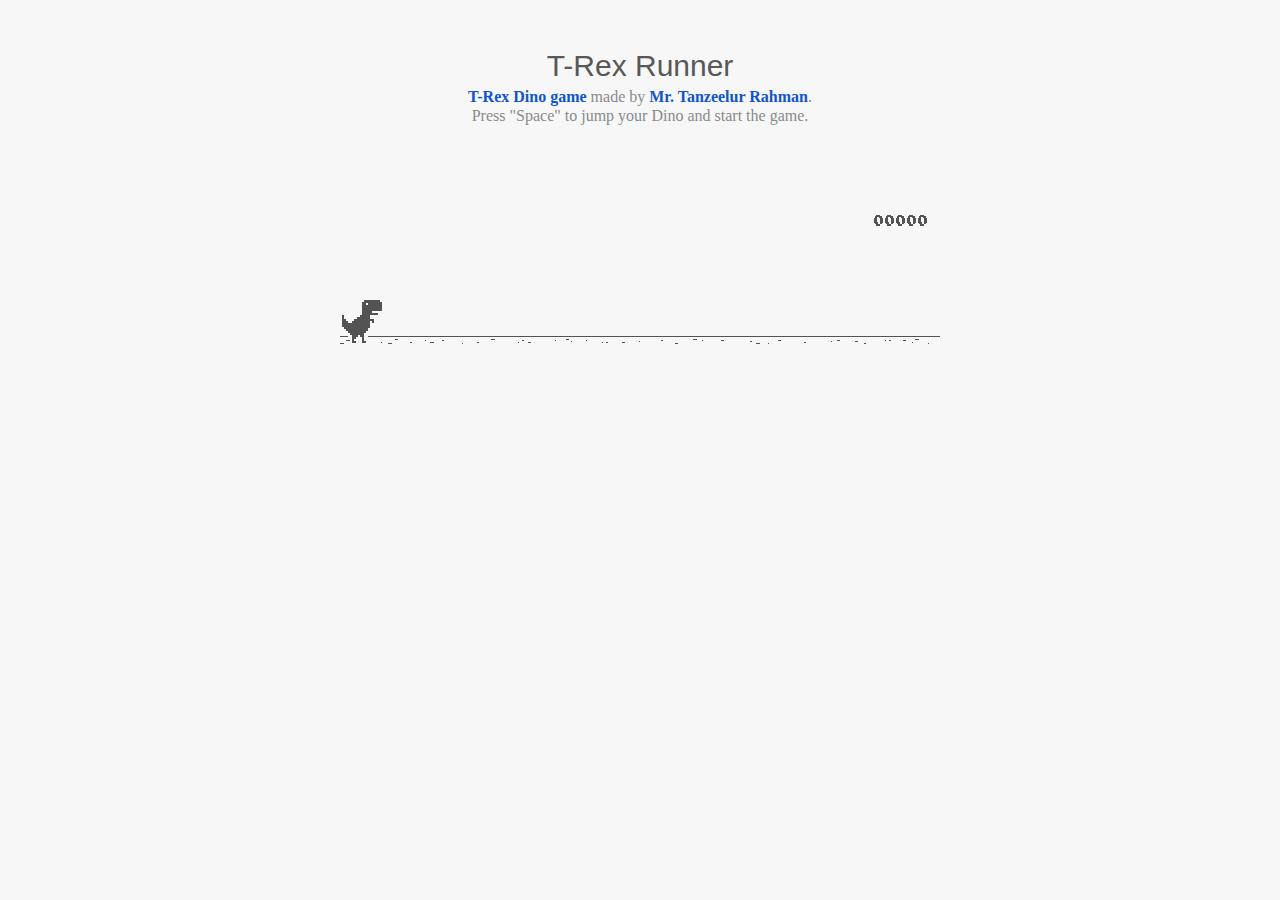
<file: index.html>
<html>

<head>
    <title>T-Rex Game</title>
    <meta name="description" content="Ripped T-Rex/Dino game of Chromium">
    <meta property="og:title" content="Play the hidden T-Rex Dinosaur game of Chromium .">
    <meta property="og:type" content="article">
    <meta property="og:url" content="tanzi.in">
    <meta property="og:image" content="http://img.thecodepost.org/2015/01/trex.png">
    <meta property="og:site_name" content="Triton">
    <meta property="og:description"
        content="Google Chrome has a hidden T-Rex game only for offline mode. But now, you can enjoy it any time and on any device, but you gotta stay online!!!">

    <meta name="twitter:card" content="summary_large_image">
    <meta name="twitter:site" content="@thecodepost">
    <meta name="twitter:creator" content="@thecodepost">
    <meta name="twitter:title" content="Check out the cool hidden game from Google Chrome!">
    <meta name="twitter:description" content="Check out the cool hidden game from Google Chrome!">
    <meta name="twitter:image:src" content="http://img.thecodepost.org/2015/01/trex.png">
    <script src="https://apis.google.com/js/platform.js" async defer></script>

    <!--script type="text/javascript" src="a.js"></script-->
    <script type="text/javascript">
        function hideClass(name) {
            var myClasses = document.querySelectorAll(name),
                i = 0,
                l = myClasses.length;

            for (i; i < l; i++) {
                myClasses[i].style.display = 'none';
            }
        }
        // Copyright (c) 2014 The Chromium Authors. All rights reserved.
        // Use of this source code is governed by a BSD-style license that can be
        // found in the LICENSE file.
        (function () {
            'use strict';
            /**
            * T-Rex runner.
            * @param {string} outerContainerId Outer containing element id.
            * @param {object} opt_config
            * @constructor
            * @export
            */
            function Runner(outerContainerId, opt_config) {
                // Singleton
                if (Runner.instance_) {
                    return Runner.instance_;
                }
                Runner.instance_ = this;
                this.outerContainerEl = document.querySelector(outerContainerId);
                this.containerEl = null;
                this.detailsButton = this.outerContainerEl.querySelector('#details-button');
                this.config = opt_config || Runner.config;
                this.dimensions = Runner.defaultDimensions;
                this.canvas = null;
                this.canvasCtx = null;
                this.tRex = null;
                this.distanceMeter = null;
                this.distanceRan = 0;
                this.highestScore = 0;
                this.time = 0;
                this.runningTime = 0;
                this.msPerFrame = 1000 / FPS;
                this.currentSpeed = this.config.SPEED;
                this.obstacles = [];
                this.started = false;
                this.activated = false;
                this.crashed = false;
                this.paused = false;
                this.resizeTimerId_ = null;
                this.playCount = 0;
                // Sound FX.
                this.audioBuffer = null;
                this.soundFx = {};
                // Global web audio context for playing sounds.
                this.audioContext = null;
                // Images.
                this.images = {};
                this.imagesLoaded = 0;
                this.loadImages();
            }
            window['Runner'] = Runner;
            /**
            * Default game width.
            * @const
            */
            var DEFAULT_WIDTH = 600;
            /**
            * Frames per second.
            * @const
            */
            var FPS = 60;
            /** @const */
            var IS_HIDPI = window.devicePixelRatio > 1;
            /** @const */
            var IS_IOS =
                window.navigator.userAgent.indexOf('UIWebViewForStaticFileContent') > -1;
            /** @const */
            var IS_MOBILE = window.navigator.userAgent.indexOf('Mobi') > -1 || IS_IOS;
            /** @const */
            var IS_TOUCH_ENABLED = 'ontouchstart' in window;
            /**
            * Default game configuration.
            * @enum {number}
            */
            Runner.config = {
                ACCELERATION: 0.001,
                BG_CLOUD_SPEED: 0.2,
                BOTTOM_PAD: 10,
                CLEAR_TIME: 3000,
                CLOUD_FREQUENCY: 0.5,
                GAMEOVER_CLEAR_TIME: 750,
                GAP_COEFFICIENT: 0.6,
                GRAVITY: 0.6,
                INITIAL_JUMP_VELOCITY: 12,
                MAX_CLOUDS: 6,
                MAX_OBSTACLE_LENGTH: 3,
                MAX_SPEED: 12,
                MIN_JUMP_HEIGHT: 35,
                MOBILE_SPEED_COEFFICIENT: 1.2,
                RESOURCE_TEMPLATE_ID: 'audio-resources',
                SPEED: 6,
                SPEED_DROP_COEFFICIENT: 3
            };
            /**
            * Default dimensions.
            * @enum {string}
            */
            Runner.defaultDimensions = {
                WIDTH: DEFAULT_WIDTH,
                HEIGHT: 150
            };
            /**
            * CSS class names.
            * @enum {string}
            */
            Runner.classes = {
                CANVAS: 'runner-canvas',
                CONTAINER: 'runner-container',
                CRASHED: 'crashed',
                ICON: 'icon-offline',
                TOUCH_CONTROLLER: 'controller'
            };
            /**
            * Image source urls.
            * @enum {array.<object>}
            */
            Runner.imageSources = {
                LDPI: [
                    { name: 'CACTUS_LARGE', id: '1x-obstacle-large' },
                    { name: 'CACTUS_SMALL', id: '1x-obstacle-small' },
                    { name: 'CLOUD', id: '1x-cloud' },
                    { name: 'HORIZON', id: '1x-horizon' },
                    { name: 'RESTART', id: '1x-restart' },
                    { name: 'TEXT_SPRITE', id: '1x-text' },
                    { name: 'TREX', id: '1x-trex' }
                ],
                HDPI: [
                    { name: 'CACTUS_LARGE', id: '2x-obstacle-large' },
                    { name: 'CACTUS_SMALL', id: '2x-obstacle-small' },
                    { name: 'CLOUD', id: '2x-cloud' },
                    { name: 'HORIZON', id: '2x-horizon' },
                    { name: 'RESTART', id: '2x-restart' },
                    { name: 'TEXT_SPRITE', id: '2x-text' },
                    { name: 'TREX', id: '2x-trex' }
                ]
            };
            /**
            * Sound FX. Reference to the ID of the audio tag on interstitial page.
            * @enum {string}
            */
            Runner.sounds = {
                BUTTON_PRESS: 'offline-sound-press',
                HIT: 'offline-sound-hit',
                SCORE: 'offline-sound-reached'
            };
            /**
            * Key code mapping.
            * @enum {object}
            */
            Runner.keycodes = {
                JUMP: { '38': 1, '32': 1 }, // Up, spacebar
                DUCK: { '40': 1 }, // Down
                RESTART: { '13': 1 } // Enter
            };
            /**
            * Runner event names.
            * @enum {string}
            */
            Runner.events = {
                ANIM_END: 'webkitAnimationEnd',
                CLICK: 'click',
                KEYDOWN: 'keydown',
                KEYUP: 'keyup',
                MOUSEDOWN: 'mousedown',
                MOUSEUP: 'mouseup',
                RESIZE: 'resize',
                TOUCHEND: 'touchend',
                TOUCHSTART: 'touchstart',
                VISIBILITY: 'visibilitychange',
                BLUR: 'blur',
                FOCUS: 'focus',
                LOAD: 'load'
            };
            Runner.prototype = {
                /**
                * Setting individual settings for debugging.
                * @param {string} setting
                * @param {*} value
                */
                updateConfigSetting: function (setting, value) {
                    if (setting in this.config && value != undefined) {
                        this.config[setting] = value;
                        switch (setting) {
                            case 'GRAVITY':
                            case 'MIN_JUMP_HEIGHT':
                            case 'SPEED_DROP_COEFFICIENT':
                                this.tRex.config[setting] = value;
                                break;
                            case 'INITIAL_JUMP_VELOCITY':
                                this.tRex.setJumpVelocity(value);
                                break;
                            case 'SPEED':
                                this.setSpeed(value);
                                break;
                        }
                    }
                },
                /**
                * Load and cache the image assets from the page.
                */
                loadImages: function () {
                    var imageSources = IS_HIDPI ? Runner.imageSources.HDPI :
                        Runner.imageSources.LDPI;
                    var numImages = imageSources.length;
                    for (var i = numImages - 1; i >= 0; i--) {
                        var imgSource = imageSources[i];
                        this.images[imgSource.name] = document.getElementById(imgSource.id);
                    }
                    this.init();
                },
                /**
                * Load and decode base 64 encoded sounds.
                */
                loadSounds: function () {
                    if (!IS_IOS) {
                        this.audioContext = new AudioContext();
                        var resourceTemplate =
                            document.getElementById(this.config.RESOURCE_TEMPLATE_ID).content;
                        for (var sound in Runner.sounds) {
                            var soundSrc =
                                resourceTemplate.getElementById(Runner.sounds[sound]).src;
                            soundSrc = soundSrc.substr(soundSrc.indexOf(',') + 1);
                            var buffer = decodeBase64ToArrayBuffer(soundSrc);
                            // Async, so no guarantee of order in array.
                            this.audioContext.decodeAudioData(buffer, function (index, audioData) {
                                this.soundFx[index] = audioData;
                            }.bind(this, sound));
                        }
                    }
                },
                /**
                * Sets the game speed. Adjust the speed accordingly if on a smaller screen.
                * @param {number} opt_speed
                */
                setSpeed: function (opt_speed) {
                    var speed = opt_speed || this.currentSpeed;
                    // Reduce the speed on smaller mobile screens.
                    if (this.dimensions.WIDTH < DEFAULT_WIDTH) {
                        var mobileSpeed = speed * this.dimensions.WIDTH / DEFAULT_WIDTH *
                            this.config.MOBILE_SPEED_COEFFICIENT;
                        this.currentSpeed = mobileSpeed > speed ? speed : mobileSpeed;
                    } else if (opt_speed) {
                        this.currentSpeed = opt_speed;
                    }
                },
                /**
                * Game initialiser.
                */
                init: function () {
                    // Hide the static icon.
                    //document.querySelector('.' + Runner.classes.ICON).style.visibility = 'hidden';
                    this.adjustDimensions();
                    this.setSpeed();
                    this.containerEl = document.createElement('div');
                    this.containerEl.className = Runner.classes.CONTAINER;
                    // Player canvas container.
                    this.canvas = createCanvas(this.containerEl, this.dimensions.WIDTH,
                        this.dimensions.HEIGHT, Runner.classes.PLAYER);
                    this.canvasCtx = this.canvas.getContext('2d');
                    this.canvasCtx.fillStyle = '#f7f7f7';
                    this.canvasCtx.fill();
                    Runner.updateCanvasScaling(this.canvas);
                    // Horizon contains clouds, obstacles and the ground.
                    this.horizon = new Horizon(this.canvas, this.images, this.dimensions,
                        this.config.GAP_COEFFICIENT);
                    // Distance meter
                    this.distanceMeter = new DistanceMeter(this.canvas,
                        this.images.TEXT_SPRITE, this.dimensions.WIDTH);
                    // Draw t-rex
                    this.tRex = new Trex(this.canvas, this.images.TREX);
                    this.outerContainerEl.appendChild(this.containerEl);
                    if (IS_MOBILE) {
                        this.createTouchController();
                    }
                    this.startListening();
                    this.update();
                    window.addEventListener(Runner.events.RESIZE,
                        this.debounceResize.bind(this));
                },
                /**
                * Create the touch controller. A div that covers whole screen.
                */
                createTouchController: function () {
                    this.touchController = document.createElement('div');
                    this.touchController.className = Runner.classes.TOUCH_CONTROLLER;
                },
                /**
                * Debounce the resize event.
                */
                debounceResize: function () {
                    if (!this.resizeTimerId_) {
                        this.resizeTimerId_ =
                            setInterval(this.adjustDimensions.bind(this), 250);
                    }
                },
                /**
                * Adjust game space dimensions on resize.
                */
                adjustDimensions: function () {
                    clearInterval(this.resizeTimerId_);
                    this.resizeTimerId_ = null;
                    var boxStyles = window.getComputedStyle(this.outerContainerEl);
                    var padding = Number(boxStyles.paddingLeft.substr(0,
                        boxStyles.paddingLeft.length - 2));
                    this.dimensions.WIDTH = this.outerContainerEl.offsetWidth - padding * 2;
                    // Redraw the elements back onto the canvas.
                    if (this.canvas) {
                        this.canvas.width = this.dimensions.WIDTH;
                        this.canvas.height = this.dimensions.HEIGHT;
                        Runner.updateCanvasScaling(this.canvas);
                        this.distanceMeter.calcXPos(this.dimensions.WIDTH);
                        this.clearCanvas();
                        this.horizon.update(0, 0, true);
                        this.tRex.update(0);
                        // Outer container and distance meter.
                        if (this.activated || this.crashed) {
                            this.containerEl.style.width = this.dimensions.WIDTH + 'px';
                            this.containerEl.style.height = this.dimensions.HEIGHT + 'px';
                            this.distanceMeter.update(0, Math.ceil(this.distanceRan));
                            this.stop();
                        } else {
                            this.tRex.draw(0, 0);
                        }
                        // Game over panel.
                        if (this.crashed && this.gameOverPanel) {
                            this.gameOverPanel.updateDimensions(this.dimensions.WIDTH);
                            this.gameOverPanel.draw();
                        }
                    }
                },
                /**
                * Play the game intro.
                * Canvas container width expands out to the full width.
                */
                playIntro: function () {
                    if (!this.started && !this.crashed) {
                        this.playingIntro = true;
                        this.tRex.playingIntro = true;
                        // CSS animation definition.
                        var keyframes = '@-webkit-keyframes intro { ' +
                            'from { width:' + Trex.config.WIDTH + 'px }' +
                            'to { width: ' + this.dimensions.WIDTH + 'px }' +
                            '}';
                        document.styleSheets[0].insertRule(keyframes, 0);
                        this.containerEl.addEventListener(Runner.events.ANIM_END,
                            this.startGame.bind(this));
                        this.containerEl.style.webkitAnimation = 'intro .4s ease-out 1 both';
                        this.containerEl.style.width = this.dimensions.WIDTH + 'px';
                        if (this.touchController) {
                            this.outerContainerEl.appendChild(this.touchController);
                        }
                        this.activated = true;
                        this.started = true;
                    } else if (this.crashed) {
                        this.restart();
                    }
                },
                /**
                * Update the game status to started.
                */
                startGame: function () {
                    this.runningTime = 0;
                    this.playingIntro = false;
                    this.tRex.playingIntro = false;
                    this.containerEl.style.webkitAnimation = '';
                    this.playCount++;
                    // Handle tabbing off the page. Pause the current game.
                    window.addEventListener(Runner.events.VISIBILITY,
                        this.onVisibilityChange.bind(this));
                    window.addEventListener(Runner.events.BLUR,
                        this.onVisibilityChange.bind(this));
                    window.addEventListener(Runner.events.FOCUS,
                        this.onVisibilityChange.bind(this));
                },
                clearCanvas: function () {
                    this.canvasCtx.clearRect(0, 0, this.dimensions.WIDTH,
                        this.dimensions.HEIGHT);
                },
                /**
                * Update the game frame.
                */
                update: function () {
                    this.drawPending = false;
                    var now = getTimeStamp();
                    var deltaTime = now - (this.time || now);
                    this.time = now;
                    if (this.activated) {
                        this.clearCanvas();
                        if (this.tRex.jumping) {
                            this.tRex.updateJump(deltaTime, this.config);
                        }
                        this.runningTime += deltaTime;
                        var hasObstacles = this.runningTime > this.config.CLEAR_TIME;
                        // First jump triggers the intro.
                        if (this.tRex.jumpCount == 1 && !this.playingIntro) {
                            this.playIntro();
                        }
                        // The horizon doesn't move until the intro is over.
                        if (this.playingIntro) {
                            this.horizon.update(0, this.currentSpeed, hasObstacles);
                        } else {
                            deltaTime = !this.started ? 0 : deltaTime;
                            this.horizon.update(deltaTime, this.currentSpeed, hasObstacles);
                        }
                        // Check for collisions.
                        var collision = hasObstacles &&
                            checkForCollision(this.horizon.obstacles[0], this.tRex);
                        if (!collision) {
                            this.distanceRan += this.currentSpeed * deltaTime / this.msPerFrame;
                            if (this.currentSpeed < this.config.MAX_SPEED) {
                                this.currentSpeed += this.config.ACCELERATION;
                            }
                        } else {
                            this.gameOver();
                        }
                        if (this.distanceMeter.getActualDistance(this.distanceRan) >
                            this.distanceMeter.maxScore) {
                            this.distanceRan = 0;
                        }
                        var playAcheivementSound = this.distanceMeter.update(deltaTime,
                            Math.ceil(this.distanceRan));
                        if (playAcheivementSound) {
                            this.playSound(this.soundFx.SCORE);
                        }
                    }
                    if (!this.crashed) {
                        this.tRex.update(deltaTime);
                        this.raq();
                    }
                },
                /**
                * Event handler.
                */
                handleEvent: function (e) {
                    return (function (evtType, events) {
                        switch (evtType) {
                            case events.KEYDOWN:
                            case events.TOUCHSTART:
                            case events.MOUSEDOWN:
                                this.onKeyDown(e);
                                break;
                            case events.KEYUP:
                            case events.TOUCHEND:
                            case events.MOUSEUP:
                                this.onKeyUp(e);
                                break;
                        }
                    }.bind(this))(e.type, Runner.events);
                },
                /**
                * Bind relevant key / mouse / touch listeners.
                */
                startListening: function () {
                    // Keys.
                    document.addEventListener(Runner.events.KEYDOWN, this);
                    document.addEventListener(Runner.events.KEYUP, this);
                    if (IS_MOBILE) {
                        // Mobile only touch devices.
                        this.touchController.addEventListener(Runner.events.TOUCHSTART, this);
                        this.touchController.addEventListener(Runner.events.TOUCHEND, this);
                        this.containerEl.addEventListener(Runner.events.TOUCHSTART, this);
                    } else {
                        // Mouse.
                        document.addEventListener(Runner.events.MOUSEDOWN, this);
                        document.addEventListener(Runner.events.MOUSEUP, this);
                    }
                },
                /**
                * Remove all listeners.
                */
                stopListening: function () {
                    document.removeEventListener(Runner.events.KEYDOWN, this);
                    document.removeEventListener(Runner.events.KEYUP, this);
                    if (IS_MOBILE) {
                        this.touchController.removeEventListener(Runner.events.TOUCHSTART, this);
                        this.touchController.removeEventListener(Runner.events.TOUCHEND, this);
                        this.containerEl.removeEventListener(Runner.events.TOUCHSTART, this);
                    } else {
                        document.removeEventListener(Runner.events.MOUSEDOWN, this);
                        document.removeEventListener(Runner.events.MOUSEUP, this);
                    }
                },
                /**
                * Process keydown.
                * @param {Event} e
                */
                onKeyDown: function (e) {
                    if (e.target != this.detailsButton) {
                        if (!this.crashed && (Runner.keycodes.JUMP[String(e.keyCode)] ||
                            e.type == Runner.events.TOUCHSTART)) {
                            if (!this.activated) {
                                this.loadSounds();
                                this.activated = true;
                            }
                            if (!this.tRex.jumping) {
                                this.playSound(this.soundFx.BUTTON_PRESS);
                                this.tRex.startJump();
                            }
                        }
                        if (this.crashed && e.type == Runner.events.TOUCHSTART &&
                            e.currentTarget == this.containerEl) {
                            this.restart();
                        }
                    }
                    // Speed drop, activated only when jump key is not pressed.
                    if (Runner.keycodes.DUCK[e.keyCode] && this.tRex.jumping) {
                        e.preventDefault();
                        this.tRex.setSpeedDrop();
                    }
                },
                /**
                * Process key up.
                * @param {Event} e
                */
                onKeyUp: function (e) {
                    var keyCode = String(e.keyCode);
                    var isjumpKey = Runner.keycodes.JUMP[keyCode] ||
                        e.type == Runner.events.TOUCHEND ||
                        e.type == Runner.events.MOUSEDOWN;
                    if (this.isRunning() && isjumpKey) {
                        this.tRex.endJump();
                    } else if (Runner.keycodes.DUCK[keyCode]) {
                        this.tRex.speedDrop = false;
                    } else if (this.crashed) {
                        // Check that enough time has elapsed before allowing jump key to restart.
                        var deltaTime = getTimeStamp() - this.time;
                        if (Runner.keycodes.RESTART[keyCode] ||
                            (e.type == Runner.events.MOUSEUP && e.target == this.canvas) ||
                            (deltaTime >= this.config.GAMEOVER_CLEAR_TIME &&
                                Runner.keycodes.JUMP[keyCode])) {
                            this.restart();
                        }
                    } else if (this.paused && isjumpKey) {
                        this.play();
                    }
                },
                /**
                * RequestAnimationFrame wrapper.
                */
                raq: function () {
                    if (!this.drawPending) {
                        this.drawPending = true;
                        this.raqId = requestAnimationFrame(this.update.bind(this));
                    }
                },
                /**
                * Whether the game is running.
                * @return {boolean}
                */
                isRunning: function () {
                    return !!this.raqId;
                },
                /**
                * Game over state.
                */
                gameOver: function () {
                    this.playSound(this.soundFx.HIT);
                    vibrate(200);
                    this.stop();
                    this.crashed = true;
                    this.distanceMeter.acheivement = false;
                    this.tRex.update(100, Trex.status.CRASHED);
                    // Game over panel.
                    if (!this.gameOverPanel) {
                        this.gameOverPanel = new GameOverPanel(this.canvas,
                            this.images.TEXT_SPRITE, this.images.RESTART,
                            this.dimensions);
                    } else {
                        this.gameOverPanel.draw();
                    }
                    // Update the high score.
                    if (this.distanceRan > this.highestScore) {
                        this.highestScore = Math.ceil(this.distanceRan);
                        this.distanceMeter.setHighScore(this.highestScore);
                    }
                    // Reset the time clock.
                    this.time = getTimeStamp();
                },
                stop: function () {
                    this.activated = false;
                    this.paused = true;
                    cancelAnimationFrame(this.raqId);
                    this.raqId = 0;
                },
                play: function () {
                    if (!this.crashed) {
                        this.activated = true;
                        this.paused = false;
                        this.tRex.update(0, Trex.status.RUNNING);
                        this.time = getTimeStamp();
                        this.update();
                    }
                },
                restart: function () {
                    if (!this.raqId) {
                        this.playCount++;
                        this.runningTime = 0;
                        this.activated = true;
                        this.crashed = false;
                        this.distanceRan = 0;
                        this.setSpeed(this.config.SPEED);
                        this.time = getTimeStamp();
                        this.containerEl.classList.remove(Runner.classes.CRASHED);
                        this.clearCanvas();
                        this.distanceMeter.reset(this.highestScore);
                        this.horizon.reset();
                        this.tRex.reset();
                        this.playSound(this.soundFx.BUTTON_PRESS);
                        this.update();
                    }
                },
                /**
                * Pause the game if the tab is not in focus.
                */
                onVisibilityChange: function (e) {
                    if (document.hidden || document.webkitHidden || e.type == 'blur') {
                        this.stop();
                    } else {
                        this.play();
                    }
                },
                /**
                * Play a sound.
                * @param {SoundBuffer} soundBuffer
                */
                playSound: function (soundBuffer) {
                    if (soundBuffer) {
                        var sourceNode = this.audioContext.createBufferSource();
                        sourceNode.buffer = soundBuffer;
                        sourceNode.connect(this.audioContext.destination);
                        sourceNode.start(0);
                    }
                }
            };
            /**
            * Updates the canvas size taking into
            * account the backing store pixel ratio and
            * the device pixel ratio.
            *
            * See article by Paul Lewis:
            * https://www.html5rocks.com/en/tutorials/canvas/hidpi/
            *
            * @param {HTMLCanvasElement} canvas
            * @param {number} opt_width
            * @param {number} opt_height
            * @return {boolean} Whether the canvas was scaled.
            */
            Runner.updateCanvasScaling = function (canvas, opt_width, opt_height) {
                var context = canvas.getContext('2d');
                // Query the various pixel ratios
                var devicePixelRatio = Math.floor(window.devicePixelRatio) || 1;
                var backingStoreRatio = Math.floor(context.webkitBackingStorePixelRatio) || 1;
                var ratio = devicePixelRatio / backingStoreRatio;
                // Upscale the canvas if the two ratios don't match
                if (devicePixelRatio !== backingStoreRatio) {
                    var oldWidth = opt_width || canvas.width;
                    var oldHeight = opt_height || canvas.height;
                    canvas.width = oldWidth * ratio;
                    canvas.height = oldHeight * ratio;
                    canvas.style.width = oldWidth + 'px';
                    canvas.style.height = oldHeight + 'px';
                    // Scale the context to counter the fact that we've manually scaled
                    // our canvas element.
                    context.scale(ratio, ratio);
                    return true;
                }
                return false;
            };
            /**
            * Get random number.
            * @param {number} min
            * @param {number} max
            * @param {number}
            */
            function getRandomNum(min, max) {
                return Math.floor(Math.random() * (max - min + 1)) + min;
            }
            /**
            * Vibrate on mobile devices.
            * @param {number} duration Duration of the vibration in milliseconds.
            */
            function vibrate(duration) {
                if (IS_MOBILE && window.navigator.vibrate) {
                    window.navigator.vibrate(duration);
                }
            }
            /**
            * Create canvas element.
            * @param {HTMLElement} container Element to append canvas to.
            * @param {number} width
            * @param {number} height
            * @param {string} opt_classname
            * @return {HTMLCanvasElement}
            */
            function createCanvas(container, width, height, opt_classname) {
                var canvas = document.createElement('canvas');
                canvas.className = opt_classname ? Runner.classes.CANVAS + ' ' +
                    opt_classname : Runner.classes.CANVAS;
                canvas.width = width;
                canvas.height = height;
                container.appendChild(canvas);
                return canvas;
            }
            /**
            * Decodes the base 64 audio to ArrayBuffer used by Web Audio.
            * @param {string} base64String
            */
            function decodeBase64ToArrayBuffer(base64String) {
                var len = (base64String.length / 4) * 3;
                var str = atob(base64String);
                var arrayBuffer = new ArrayBuffer(len);
                var bytes = new Uint8Array(arrayBuffer);
                for (var i = 0; i < len; i++) {
                    bytes[i] = str.charCodeAt(i);
                }
                return bytes.buffer;
            }
            /**
            * Return the current timestamp.
            * @return {number}
            */
            function getTimeStamp() {
                return IS_IOS ? new Date().getTime() : performance.now();
            }
            //******************************************************************************
            /**
            * Game over panel.
            * @param {!HTMLCanvasElement} canvas
            * @param {!HTMLImage} textSprite
            * @param {!HTMLImage} restartImg
            * @param {!Object} dimensions Canvas dimensions.
            * @constructor
            */
            function GameOverPanel(canvas, textSprite, restartImg, dimensions) {
                this.canvas = canvas;
                this.canvasCtx = canvas.getContext('2d');
                this.canvasDimensions = dimensions;
                this.textSprite = textSprite;
                this.restartImg = restartImg;
                this.draw();
            };
            /**
            * Dimensions used in the panel.
            * @enum {number}
            */
            GameOverPanel.dimensions = {
                TEXT_X: 0,
                TEXT_Y: 13,
                TEXT_WIDTH: 191,
                TEXT_HEIGHT: 11,
                RESTART_WIDTH: 36,
                RESTART_HEIGHT: 32
            };
            GameOverPanel.prototype = {
                /**
                * Update the panel dimensions.
                * @param {number} width New canvas width.
                * @param {number} opt_height Optional new canvas height.
                */
                updateDimensions: function (width, opt_height) {
                    this.canvasDimensions.WIDTH = width;
                    if (opt_height) {
                        this.canvasDimensions.HEIGHT = opt_height;
                    }
                },
                /**
                * Draw the panel.
                */
                draw: function () {
                    var dimensions = GameOverPanel.dimensions;
                    var centerX = this.canvasDimensions.WIDTH / 2;
                    // Game over text.
                    var textSourceX = dimensions.TEXT_X;
                    var textSourceY = dimensions.TEXT_Y;
                    var textSourceWidth = dimensions.TEXT_WIDTH;
                    var textSourceHeight = dimensions.TEXT_HEIGHT;
                    var textTargetX = Math.round(centerX - (dimensions.TEXT_WIDTH / 2));
                    var textTargetY = Math.round((this.canvasDimensions.HEIGHT - 25) / 3);
                    var textTargetWidth = dimensions.TEXT_WIDTH;
                    var textTargetHeight = dimensions.TEXT_HEIGHT;
                    var restartSourceWidth = dimensions.RESTART_WIDTH;
                    var restartSourceHeight = dimensions.RESTART_HEIGHT;
                    var restartTargetX = centerX - (dimensions.RESTART_WIDTH / 2);
                    var restartTargetY = this.canvasDimensions.HEIGHT / 2;
                    if (IS_HIDPI) {
                        textSourceY *= 2;
                        textSourceX *= 2;
                        textSourceWidth *= 2;
                        textSourceHeight *= 2;
                        restartSourceWidth *= 2;
                        restartSourceHeight *= 2;
                    }
                    // Game over text from sprite.
                    this.canvasCtx.drawImage(this.textSprite,
                        textSourceX, textSourceY, textSourceWidth, textSourceHeight,
                        textTargetX, textTargetY, textTargetWidth, textTargetHeight);
                    // Restart button.
                    this.canvasCtx.drawImage(this.restartImg, 0, 0,
                        restartSourceWidth, restartSourceHeight,
                        restartTargetX, restartTargetY, dimensions.RESTART_WIDTH,
                        dimensions.RESTART_HEIGHT);
                }
            };
            //******************************************************************************
            /**
            * Check for a collision.
            * @param {!Obstacle} obstacle
            * @param {!Trex} tRex T-rex object.
            * @param {HTMLCanvasContext} opt_canvasCtx Optional canvas context for drawing
            * collision boxes.
            * @return {Array.<CollisionBox>}
            */
            function checkForCollision(obstacle, tRex, opt_canvasCtx) {
                var obstacleBoxXPos = Runner.defaultDimensions.WIDTH + obstacle.xPos;
                // Adjustments are made to the bounding box as there is a 1 pixel white
                // border around the t-rex and obstacles.
                var tRexBox = new CollisionBox(
                    tRex.xPos + 1,
                    tRex.yPos + 1,
                    tRex.config.WIDTH - 2,
                    tRex.config.HEIGHT - 2);
                var obstacleBox = new CollisionBox(
                    obstacle.xPos + 1,
                    obstacle.yPos + 1,
                    obstacle.typeConfig.width * obstacle.size - 2,
                    obstacle.typeConfig.height - 2);
                // Debug outer box
                if (opt_canvasCtx) {
                    drawCollisionBoxes(opt_canvasCtx, tRexBox, obstacleBox);
                }
                // Simple outer bounds check.
                if (boxCompare(tRexBox, obstacleBox)) {
                    var collisionBoxes = obstacle.collisionBoxes;
                    var tRexCollisionBoxes = Trex.collisionBoxes;
                    // Detailed axis aligned box check.
                    for (var t = 0; t < tRexCollisionBoxes.length; t++) {
                        for (var i = 0; i < collisionBoxes.length; i++) {
                            // Adjust the box to actual positions.
                            var adjTrexBox =
                                createAdjustedCollisionBox(tRexCollisionBoxes[t], tRexBox);
                            var adjObstacleBox =
                                createAdjustedCollisionBox(collisionBoxes[i], obstacleBox);
                            var crashed = boxCompare(adjTrexBox, adjObstacleBox);
                            // Draw boxes for debug.
                            if (opt_canvasCtx) {
                                drawCollisionBoxes(opt_canvasCtx, adjTrexBox, adjObstacleBox);
                            }
                            if (crashed) {
                                return [adjTrexBox, adjObstacleBox];
                            }
                        }
                    }
                }
                return false;
            };
            /**
            * Adjust the collision box.
            * @param {!CollisionBox} box The original box.
            * @param {!CollisionBox} adjustment Adjustment box.
            * @return {CollisionBox} The adjusted collision box object.
            */
            function createAdjustedCollisionBox(box, adjustment) {
                return new CollisionBox(
                    box.x + adjustment.x,
                    box.y + adjustment.y,
                    box.width,
                    box.height);
            };
            /**
            * Draw the collision boxes for debug.
            */
            function drawCollisionBoxes(canvasCtx, tRexBox, obstacleBox) {
                canvasCtx.save();
                canvasCtx.strokeStyle = '#f00';
                canvasCtx.strokeRect(tRexBox.x, tRexBox.y,
                    tRexBox.width, tRexBox.height);
                canvasCtx.strokeStyle = '#0f0';
                canvasCtx.strokeRect(obstacleBox.x, obstacleBox.y,
                    obstacleBox.width, obstacleBox.height);
                canvasCtx.restore();
            };
            /**
            * Compare two collision boxes for a collision.
            * @param {CollisionBox} tRexBox
            * @param {CollisionBox} obstacleBox
            * @return {boolean} Whether the boxes intersected.
            */
            function boxCompare(tRexBox, obstacleBox) {
                var crashed = false;
                var tRexBoxX = tRexBox.x;
                var tRexBoxY = tRexBox.y;
                var obstacleBoxX = obstacleBox.x;
                var obstacleBoxY = obstacleBox.y;
                // Axis-Aligned Bounding Box method.
                if (tRexBox.x < obstacleBoxX + obstacleBox.width &&
                    tRexBox.x + tRexBox.width > obstacleBoxX &&
                    tRexBox.y < obstacleBox.y + obstacleBox.height &&
                    tRexBox.height + tRexBox.y > obstacleBox.y) {
                    crashed = true;
                }
                return crashed;
            };
            //******************************************************************************
            /**
            * Collision box object.
            * @param {number} x X position.
            * @param {number} y Y Position.
            * @param {number} w Width.
            * @param {number} h Height.
            */
            function CollisionBox(x, y, w, h) {
                this.x = x;
                this.y = y;
                this.width = w;
                this.height = h;
            };
            //******************************************************************************
            /**
            * Obstacle.
            * @param {HTMLCanvasCtx} canvasCtx
            * @param {Obstacle.type} type
            * @param {image} obstacleImg Image sprite.
            * @param {Object} dimensions
            * @param {number} gapCoefficient Mutipler in determining the gap.
            * @param {number} speed
            */
            function Obstacle(canvasCtx, type, obstacleImg, dimensions,
                gapCoefficient, speed) {
                this.canvasCtx = canvasCtx;
                this.image = obstacleImg;
                this.typeConfig = type;
                this.gapCoefficient = gapCoefficient;
                this.size = getRandomNum(1, Obstacle.MAX_OBSTACLE_LENGTH);
                this.dimensions = dimensions;
                this.remove = false;
                this.xPos = 0;
                this.yPos = this.typeConfig.yPos;
                this.width = 0;
                this.collisionBoxes = [];
                this.gap = 0;
                this.init(speed);
            };
            /**
            * Coefficient for calculating the maximum gap.
            * @const
            */
            Obstacle.MAX_GAP_COEFFICIENT = 1.5;
            /**
            * Maximum obstacle grouping count.
            * @const
            */
            Obstacle.MAX_OBSTACLE_LENGTH = 3,
                Obstacle.prototype = {
                    /**
                    * Initialise the DOM for the obstacle.
                    * @param {number} speed
                    */
                    init: function (speed) {
                        this.cloneCollisionBoxes();
                        // Only allow sizing if we're at the right speed.
                        if (this.size > 1 && this.typeConfig.multipleSpeed > speed) {
                            this.size = 1;
                        }
                        this.width = this.typeConfig.width * this.size;
                        this.xPos = this.dimensions.WIDTH - this.width;
                        this.draw();
                        // Make collision box adjustments,
                        // Central box is adjusted to the size as one box.
                        // ____ ______ ________
                        // _| |-| _| |-| _| |-|
                        // | |<->| | | |<--->| | | |<----->| |
                        // | | 1 | | | | 2 | | | | 3 | |
                        // |_|___|_| |_|_____|_| |_|_______|_|
                        //
                        if (this.size > 1) {
                            this.collisionBoxes[1].width = this.width - this.collisionBoxes[0].width -
                                this.collisionBoxes[2].width;
                            this.collisionBoxes[2].x = this.width - this.collisionBoxes[2].width;
                        }
                        this.gap = this.getGap(this.gapCoefficient, speed);
                    },
                    /**
                    * Draw and crop based on size.
                    */
                    draw: function () {
                        var sourceWidth = this.typeConfig.width;
                        var sourceHeight = this.typeConfig.height;
                        if (IS_HIDPI) {
                            sourceWidth = sourceWidth * 2;
                            sourceHeight = sourceHeight * 2;
                        }
                        // Sprite
                        var sourceX = (sourceWidth * this.size) * (0.5 * (this.size - 1));
                        this.canvasCtx.drawImage(this.image,
                            sourceX, 0,
                            sourceWidth * this.size, sourceHeight,
                            this.xPos, this.yPos,
                            this.typeConfig.width * this.size, this.typeConfig.height);
                    },
                    /**
                    * Obstacle frame update.
                    * @param {number} deltaTime
                    * @param {number} speed
                    */
                    update: function (deltaTime, speed) {
                        if (!this.remove) {
                            this.xPos -= Math.floor((speed * FPS / 1000) * deltaTime);
                            this.draw();
                            if (!this.isVisible()) {
                                this.remove = true;
                            }
                        }
                    },
                    /**
                    * Calculate a random gap size.
                    * - Minimum gap gets wider as speed increses
                    * @param {number} gapCoefficient
                    * @param {number} speed
                    * @return {number} The gap size.
                    */
                    getGap: function (gapCoefficient, speed) {
                        var minGap = Math.round(this.width * speed +
                            this.typeConfig.minGap * gapCoefficient);
                        var maxGap = Math.round(minGap * Obstacle.MAX_GAP_COEFFICIENT);
                        return getRandomNum(minGap, maxGap);
                    },
                    /**
                    * Check if obstacle is visible.
                    * @return {boolean} Whether the obstacle is in the game area.
                    */
                    isVisible: function () {
                        return this.xPos + this.width > 0;
                    },
                    /**
                    * Make a copy of the collision boxes, since these will change based on
                    * obstacle type and size.
                    */
                    cloneCollisionBoxes: function () {
                        var collisionBoxes = this.typeConfig.collisionBoxes;
                        for (var i = collisionBoxes.length - 1; i >= 0; i--) {
                            this.collisionBoxes[i] = new CollisionBox(collisionBoxes[i].x,
                                collisionBoxes[i].y, collisionBoxes[i].width,
                                collisionBoxes[i].height);
                        }
                    }
                };
            /**
            * Obstacle definitions.
            * minGap: minimum pixel space betweeen obstacles.
            * multipleSpeed: Speed at which multiples are allowed.
            */
            Obstacle.types = [
                {
                    type: 'CACTUS_SMALL',
                    className: ' cactus cactus-small ',
                    width: 17,
                    height: 35,
                    yPos: 105,
                    multipleSpeed: 3,
                    minGap: 120,
                    collisionBoxes: [
                        new CollisionBox(0, 7, 5, 27),
                        new CollisionBox(4, 0, 6, 34),
                        new CollisionBox(10, 4, 7, 14)
                    ]
                },
                {
                    type: 'CACTUS_LARGE',
                    className: ' cactus cactus-large ',
                    width: 25,
                    height: 50,
                    yPos: 90,
                    multipleSpeed: 6,
                    minGap: 120,
                    collisionBoxes: [
                        new CollisionBox(0, 12, 7, 38),
                        new CollisionBox(8, 0, 7, 49),
                        new CollisionBox(13, 10, 10, 38)
                    ]
                }
            ];
            //******************************************************************************
            /**
            * T-rex game character.
            * @param {HTMLCanvas} canvas
            * @param {HTMLImage} image Character image.
            * @constructor
            */
            function Trex(canvas, image) {
                this.canvas = canvas;
                this.canvasCtx = canvas.getContext('2d');
                this.image = image;
                this.xPos = 0;
                this.yPos = 0;
                // Position when on the ground.
                this.groundYPos = 0;
                this.currentFrame = 0;
                this.currentAnimFrames = [];
                this.blinkDelay = 0;
                this.animStartTime = 0;
                this.timer = 0;
                this.msPerFrame = 1000 / FPS;
                this.config = Trex.config;
                // Current status.
                this.status = Trex.status.WAITING;
                this.jumping = false;
                this.jumpVelocity = 0;
                this.reachedMinHeight = false;
                this.speedDrop = false;
                this.jumpCount = 0;
                this.jumpspotX = 0;
                this.init();
            };
            /**
            * T-rex player config.
            * @enum {number}
            */
            Trex.config = {
                DROP_VELOCITY: -5,
                GRAVITY: 0.6,
                HEIGHT: 47,
                INIITAL_JUMP_VELOCITY: -10,
                INTRO_DURATION: 1500,
                MAX_JUMP_HEIGHT: 30,
                MIN_JUMP_HEIGHT: 30,
                SPEED_DROP_COEFFICIENT: 3,
                SPRITE_WIDTH: 262,
                START_X_POS: 50,
                WIDTH: 44
            };
            /**
            * Used in collision detection.
            * @type {Array.<CollisionBox>}
            */
            Trex.collisionBoxes = [
                new CollisionBox(1, -1, 30, 26),
                new CollisionBox(32, 0, 8, 16),
                new CollisionBox(10, 35, 14, 8),
                new CollisionBox(1, 24, 29, 5),
                new CollisionBox(5, 30, 21, 4),
                new CollisionBox(9, 34, 15, 4)
            ];
            /**
            * Animation states.
            * @enum {string}
            */
            Trex.status = {
                CRASHED: 'CRASHED',
                JUMPING: 'JUMPING',
                RUNNING: 'RUNNING',
                WAITING: 'WAITING'
            };
            /**
            * Blinking coefficient.
            * @const
            */
            Trex.BLINK_TIMING = 7000;
            /**
            * Animation config for different states.
            * @enum {object}
            */
            Trex.animFrames = {
                WAITING: {
                    frames: [44, 0],
                    msPerFrame: 1000 / 3
                },
                RUNNING: {
                    frames: [88, 132],
                    msPerFrame: 1000 / 12
                },
                CRASHED: {
                    frames: [220],
                    msPerFrame: 1000 / 60
                },
                JUMPING: {
                    frames: [0],
                    msPerFrame: 1000 / 60
                }
            };
            Trex.prototype = {
                /**
                * T-rex player initaliser.
                * Sets the t-rex to blink at random intervals.
                */
                init: function () {
                    this.blinkDelay = this.setBlinkDelay();
                    this.groundYPos = Runner.defaultDimensions.HEIGHT - this.config.HEIGHT -
                        Runner.config.BOTTOM_PAD;
                    this.yPos = this.groundYPos;
                    this.minJumpHeight = this.groundYPos - this.config.MIN_JUMP_HEIGHT;
                    this.draw(0, 0);
                    this.update(0, Trex.status.WAITING);
                },
                /**
                * Setter for the jump velocity.
                * The approriate drop velocity is also set.
                */
                setJumpVelocity: function (setting) {
                    this.config.INIITAL_JUMP_VELOCITY = -setting;
                    this.config.DROP_VELOCITY = -setting / 2;
                },
                /**
                * Set the animation status.
                * @param {!number} deltaTime
                * @param {Trex.status} status Optional status to switch to.
                */
                update: function (deltaTime, opt_status) {
                    this.timer += deltaTime;
                    // Update the status.
                    if (opt_status) {
                        this.status = opt_status;
                        this.currentFrame = 0;
                        this.msPerFrame = Trex.animFrames[opt_status].msPerFrame;
                        this.currentAnimFrames = Trex.animFrames[opt_status].frames;
                        if (opt_status == Trex.status.WAITING) {
                            this.animStartTime = getTimeStamp();
                            this.setBlinkDelay();
                        }
                    }
                    // Game intro animation, T-rex moves in from the left.
                    if (this.playingIntro && this.xPos < this.config.START_X_POS) {
                        this.xPos += Math.round((this.config.START_X_POS /
                            this.config.INTRO_DURATION) * deltaTime);
                    }
                    if (this.status == Trex.status.WAITING) {
                        this.blink(getTimeStamp());
                    } else {
                        this.draw(this.currentAnimFrames[this.currentFrame], 0);
                    }
                    // Update the frame position.
                    if (this.timer >= this.msPerFrame) {
                        this.currentFrame = this.currentFrame ==
                            this.currentAnimFrames.length - 1 ? 0 : this.currentFrame + 1;
                        this.timer = 0;
                    }
                },
                /**
                * Draw the t-rex to a particular position.
                * @param {number} x
                * @param {number} y
                */
                draw: function (x, y) {
                    var sourceX = x;
                    var sourceY = y;
                    var sourceWidth = this.config.WIDTH;
                    var sourceHeight = this.config.HEIGHT;
                    if (IS_HIDPI) {
                        sourceX *= 2;
                        sourceY *= 2;
                        sourceWidth *= 2;
                        sourceHeight *= 2;
                    }
                    this.canvasCtx.drawImage(this.image, sourceX, sourceY,
                        sourceWidth, sourceHeight,
                        this.xPos, this.yPos,
                        this.config.WIDTH, this.config.HEIGHT);
                },
                /**
                * Sets a random time for the blink to happen.
                */
                setBlinkDelay: function () {
                    this.blinkDelay = Math.ceil(Math.random() * Trex.BLINK_TIMING);
                },
                /**
                * Make t-rex blink at random intervals.
                * @param {number} time Current time in milliseconds.
                */
                blink: function (time) {
                    var deltaTime = time - this.animStartTime;
                    if (deltaTime >= this.blinkDelay) {
                        this.draw(this.currentAnimFrames[this.currentFrame], 0);
                        if (this.currentFrame == 1) {
                            // Set new random delay to blink.
                            this.setBlinkDelay();
                            this.animStartTime = time;
                        }
                    }
                },
                /**
                * Initialise a jump.
                */
                startJump: function () {
                    if (!this.jumping) {
                        this.update(0, Trex.status.JUMPING);
                        this.jumpVelocity = this.config.INIITAL_JUMP_VELOCITY;
                        this.jumping = true;
                        this.reachedMinHeight = false;
                        this.speedDrop = false;
                    }
                },
                /**
                * Jump is complete, falling down.
                */
                endJump: function () {
                    if (this.reachedMinHeight &&
                        this.jumpVelocity < this.config.DROP_VELOCITY) {
                        this.jumpVelocity = this.config.DROP_VELOCITY;
                    }
                },
                /**
                * Update frame for a jump.
                * @param {number} deltaTime
                */
                updateJump: function (deltaTime) {
                    var msPerFrame = Trex.animFrames[this.status].msPerFrame;
                    var framesElapsed = deltaTime / msPerFrame;
                    // Speed drop makes Trex fall faster.
                    if (this.speedDrop) {
                        this.yPos += Math.round(this.jumpVelocity *
                            this.config.SPEED_DROP_COEFFICIENT * framesElapsed);
                    } else {
                        this.yPos += Math.round(this.jumpVelocity * framesElapsed);
                    }
                    this.jumpVelocity += this.config.GRAVITY * framesElapsed;
                    // Minimum height has been reached.
                    if (this.yPos < this.minJumpHeight || this.speedDrop) {
                        this.reachedMinHeight = true;
                    }
                    // Reached max height
                    if (this.yPos < this.config.MAX_JUMP_HEIGHT || this.speedDrop) {
                        this.endJump();
                    }
                    // Back down at ground level. Jump completed.
                    if (this.yPos > this.groundYPos) {
                        this.reset();
                        this.jumpCount++;
                    }
                    this.update(deltaTime);
                },
                /**
                * Set the speed drop. Immediately cancels the current jump.
                */
                setSpeedDrop: function () {
                    this.speedDrop = true;
                    this.jumpVelocity = 1;
                },
                /**
                * Reset the t-rex to running at start of game.
                */
                reset: function () {
                    this.yPos = this.groundYPos;
                    this.jumpVelocity = 0;
                    this.jumping = false;
                    this.update(0, Trex.status.RUNNING);
                    this.midair = false;
                    this.speedDrop = false;
                    this.jumpCount = 0;
                }
            };
            //******************************************************************************
            /**
            * Handles displaying the distance meter.
            * @param {!HTMLCanvasElement} canvas
            * @param {!HTMLImage} spriteSheet Image sprite.
            * @param {number} canvasWidth
            * @constructor
            */
            function DistanceMeter(canvas, spriteSheet, canvasWidth) {
                this.canvas = canvas;
                this.canvasCtx = canvas.getContext('2d');
                this.image = spriteSheet;
                this.x = 0;
                this.y = 5;
                this.currentDistance = 0;
                this.maxScore = 0;
                this.highScore = 0;
                this.container = null;
                this.digits = [];
                this.acheivement = false;
                this.defaultString = '';
                this.flashTimer = 0;
                this.flashIterations = 0;
                this.config = DistanceMeter.config;
                this.init(canvasWidth);
            };
            /**
            * @enum {number}
            */
            DistanceMeter.dimensions = {
                WIDTH: 10,
                HEIGHT: 13,
                DEST_WIDTH: 11
            };
            /**
            * Y positioning of the digits in the sprite sheet.
            * X position is always 0.
            * @type {array.<number>}
            */
            DistanceMeter.yPos = [0, 13, 27, 40, 53, 67, 80, 93, 107, 120];
            /**
            * Distance meter config.
            * @enum {number}
            */
            DistanceMeter.config = {
                // Number of digits.
                MAX_DISTANCE_UNITS: 5,
                // Distance that causes achievement animation.
                ACHIEVEMENT_DISTANCE: 100,
                // Used for conversion from pixel distance to a scaled unit.
                COEFFICIENT: 0.025,
                // Flash duration in milliseconds.
                FLASH_DURATION: 1000 / 4,
                // Flash iterations for achievement animation.
                FLASH_ITERATIONS: 3
            };
            DistanceMeter.prototype = {
                /**
                * Initialise the distance meter to '00000'.
                * @param {number} width Canvas width in px.
                */
                init: function (width) {
                    var maxDistanceStr = '';
                    this.calcXPos(width);
                    this.maxScore = this.config.MAX_DISTANCE_UNITS;
                    for (var i = 0; i < this.config.MAX_DISTANCE_UNITS; i++) {
                        this.draw(i, 0);
                        this.defaultString += '0';
                        maxDistanceStr += '9';
                    }
                    this.maxScore = parseInt(maxDistanceStr);
                },
                /**
                * Calculate the xPos in the canvas.
                * @param {number} canvasWidth
                */
                calcXPos: function (canvasWidth) {
                    this.x = canvasWidth - (DistanceMeter.dimensions.DEST_WIDTH *
                        (this.config.MAX_DISTANCE_UNITS + 1));
                },
                /**
                * Draw a digit to canvas.
                * @param {number} digitPos Position of the digit.
                * @param {number} value Digit value 0-9.
                * @param {boolean} opt_highScore Whether drawing the high score.
                */
                draw: function (digitPos, value, opt_highScore) {
                    var sourceWidth = DistanceMeter.dimensions.WIDTH;
                    var sourceHeight = DistanceMeter.dimensions.HEIGHT;
                    var sourceX = DistanceMeter.dimensions.WIDTH * value;
                    var targetX = digitPos * DistanceMeter.dimensions.DEST_WIDTH;
                    var targetY = this.y;
                    var targetWidth = DistanceMeter.dimensions.WIDTH;
                    var targetHeight = DistanceMeter.dimensions.HEIGHT;
                    // For high DPI we 2x source values.
                    if (IS_HIDPI) {
                        sourceWidth *= 2;
                        sourceHeight *= 2;
                        sourceX *= 2;
                    }
                    this.canvasCtx.save();
                    if (opt_highScore) {
                        // Left of the current score.
                        var highScoreX = this.x - (this.config.MAX_DISTANCE_UNITS * 2) *
                            DistanceMeter.dimensions.WIDTH;
                        this.canvasCtx.translate(highScoreX, this.y);
                    } else {
                        this.canvasCtx.translate(this.x, this.y);
                    }
                    this.canvasCtx.drawImage(this.image, sourceX, 0,
                        sourceWidth, sourceHeight,
                        targetX, targetY,
                        targetWidth, targetHeight
                    );
                    this.canvasCtx.restore();
                },
                /**
                * Covert pixel distance to a 'real' distance.
                * @param {number} distance Pixel distance ran.
                * @return {number} The 'real' distance ran.
                */
                getActualDistance: function (distance) {
                    return distance ?
                        Math.round(distance * this.config.COEFFICIENT) : 0;
                },
                /**
                * Update the distance meter.
                * @param {number} deltaTime
                * @param {number} distance
                * @return {boolean} Whether the acheivement sound fx should be played.
                */
                update: function (deltaTime, distance) {
                    var paint = true;
                    var playSound = false;
                    if (!this.acheivement) {
                        distance = this.getActualDistance(distance);
                        if (distance > 0) {
                            // Acheivement unlocked
                            if (distance % this.config.ACHIEVEMENT_DISTANCE == 0) {
                                // Flash score and play sound.
                                this.acheivement = true;
                                this.flashTimer = 0;
                                playSound = true;
                            }
                            // Create a string representation of the distance with leading 0.
                            var distanceStr = (this.defaultString +
                                distance).substr(-this.config.MAX_DISTANCE_UNITS);
                            this.digits = distanceStr.split('');
                        } else {
                            this.digits = this.defaultString.split('');
                        }
                    } else {
                        // Control flashing of the score on reaching acheivement.
                        if (this.flashIterations <= this.config.FLASH_ITERATIONS) {
                            this.flashTimer += deltaTime;
                            if (this.flashTimer < this.config.FLASH_DURATION) {
                                paint = false;
                            } else if (this.flashTimer >
                                this.config.FLASH_DURATION * 2) {
                                this.flashTimer = 0;
                                this.flashIterations++;
                            }
                        } else {
                            this.acheivement = false;
                            this.flashIterations = 0;
                            this.flashTimer = 0;
                        }
                    }
                    // Draw the digits if not flashing.
                    if (paint) {
                        for (var i = this.digits.length - 1; i >= 0; i--) {
                            this.draw(i, parseInt(this.digits[i]));
                        }
                    }
                    this.drawHighScore();
                    return playSound;
                },
                /**
                * Draw the high score.
                */
                drawHighScore: function () {
                    this.canvasCtx.save();
                    this.canvasCtx.globalAlpha = .8;
                    for (var i = this.highScore.length - 1; i >= 0; i--) {
                        this.draw(i, parseInt(this.highScore[i], 10), true);
                    }
                    this.canvasCtx.restore();
                },
                /**
                * Set the highscore as a array string.
                * Position of char in the sprite: H - 10, I - 11.
                * @param {number} distance Distance ran in pixels.
                */
                setHighScore: function (distance) {
                    distance = this.getActualDistance(distance);
                    var highScoreStr = (this.defaultString +
                        distance).substr(-this.config.MAX_DISTANCE_UNITS);
                    this.highScore = ['10', '11', ''].concat(highScoreStr.split(''));
                },
                /**
                * Reset the distance meter back to '00000'.
                */
                reset: function () {
                    this.update(0);
                    this.acheivement = false;
                }
            };
            //******************************************************************************
            /**
            * Cloud background item.
            * Similar to an obstacle object but without collision boxes.
            * @param {HTMLCanvasElement} canvas Canvas element.
            * @param {Image} cloudImg
            * @param {number} containerWidth
            */
            function Cloud(canvas, cloudImg, containerWidth) {
                this.canvas = canvas;
                this.canvasCtx = this.canvas.getContext('2d');
                this.image = cloudImg;
                this.containerWidth = containerWidth;
                this.xPos = containerWidth;
                this.yPos = 0;
                this.remove = false;
                this.cloudGap = getRandomNum(Cloud.config.MIN_CLOUD_GAP,
                    Cloud.config.MAX_CLOUD_GAP);
                this.init();
            };
            /**
            * Cloud object config.
            * @enum {number}
            */
            Cloud.config = {
                HEIGHT: 14,
                MAX_CLOUD_GAP: 400,
                MAX_SKY_LEVEL: 30,
                MIN_CLOUD_GAP: 100,
                MIN_SKY_LEVEL: 71,
                WIDTH: 46
            };
            Cloud.prototype = {
                /**
                * Initialise the cloud. Sets the Cloud height.
                */
                init: function () {
                    this.yPos = getRandomNum(Cloud.config.MAX_SKY_LEVEL,
                        Cloud.config.MIN_SKY_LEVEL);
                    this.draw();
                },
                /**
                * Draw the cloud.
                */
                draw: function () {
                    this.canvasCtx.save();
                    var sourceWidth = Cloud.config.WIDTH;
                    var sourceHeight = Cloud.config.HEIGHT;
                    if (IS_HIDPI) {
                        sourceWidth = sourceWidth * 2;
                        sourceHeight = sourceHeight * 2;
                    }
                    this.canvasCtx.drawImage(this.image, 0, 0,
                        sourceWidth, sourceHeight,
                        this.xPos, this.yPos,
                        Cloud.config.WIDTH, Cloud.config.HEIGHT);
                    this.canvasCtx.restore();
                },
                /**
                * Update the cloud position.
                * @param {number} speed
                */
                update: function (speed) {
                    if (!this.remove) {
                        this.xPos -= Math.ceil(speed);
                        this.draw();
                        // Mark as removeable if no longer in the canvas.
                        if (!this.isVisible()) {
                            this.remove = true;
                        }
                    }
                },
                /**
                * Check if the cloud is visible on the stage.
                * @return {boolean}
                */
                isVisible: function () {
                    return this.xPos + Cloud.config.WIDTH > 0;
                }
            };
            //******************************************************************************
            /**
            * Horizon Line.
            * Consists of two connecting lines. Randomly assigns a flat / bumpy horizon.
            * @param {HTMLCanvasElement} canvas
            * @param {HTMLImage} bgImg Horizon line sprite.
            * @constructor
            */
            function HorizonLine(canvas, bgImg) {
                this.image = bgImg;
                this.canvas = canvas;
                this.canvasCtx = canvas.getContext('2d');
                this.sourceDimensions = {};
                this.dimensions = HorizonLine.dimensions;
                this.sourceXPos = [0, this.dimensions.WIDTH];
                this.xPos = [];
                this.yPos = 0;
                this.bumpThreshold = 0.5;
                this.setSourceDimensions();
                this.draw();
            };
            /**
            * Horizon line dimensions.
            * @enum {number}
            */
            HorizonLine.dimensions = {
                WIDTH: 600,
                HEIGHT: 12,
                YPOS: 127
            };
            HorizonLine.prototype = {
                /**
                * Set the source dimensions of the horizon line.
                */
                setSourceDimensions: function () {
                    for (var dimension in HorizonLine.dimensions) {
                        if (IS_HIDPI) {
                            if (dimension != 'YPOS') {
                                this.sourceDimensions[dimension] =
                                    HorizonLine.dimensions[dimension] * 2;
                            }
                        } else {
                            this.sourceDimensions[dimension] =
                                HorizonLine.dimensions[dimension];
                        }
                        this.dimensions[dimension] = HorizonLine.dimensions[dimension];
                    }
                    this.xPos = [0, HorizonLine.dimensions.WIDTH];
                    this.yPos = HorizonLine.dimensions.YPOS;
                },
                /**
                * Return the crop x position of a type.
                */
                getRandomType: function () {
                    return Math.random() > this.bumpThreshold ? this.dimensions.WIDTH : 0;
                },
                /**
                * Draw the horizon line.
                */
                draw: function () {
                    this.canvasCtx.drawImage(this.image, this.sourceXPos[0], 0,
                        this.sourceDimensions.WIDTH, this.sourceDimensions.HEIGHT,
                        this.xPos[0], this.yPos,
                        this.dimensions.WIDTH, this.dimensions.HEIGHT);
                    this.canvasCtx.drawImage(this.image, this.sourceXPos[1], 0,
                        this.sourceDimensions.WIDTH, this.sourceDimensions.HEIGHT,
                        this.xPos[1], this.yPos,
                        this.dimensions.WIDTH, this.dimensions.HEIGHT);
                },
                /**
                * Update the x position of an indivdual piece of the line.
                * @param {number} pos Line position.
                * @param {number} increment
                */
                updateXPos: function (pos, increment) {
                    var line1 = pos;
                    var line2 = pos == 0 ? 1 : 0;
                    this.xPos[line1] -= increment;
                    this.xPos[line2] = this.xPos[line1] + this.dimensions.WIDTH;
                    if (this.xPos[line1] <= -this.dimensions.WIDTH) {
                        this.xPos[line1] += this.dimensions.WIDTH * 2;
                        this.xPos[line2] = this.xPos[line1] - this.dimensions.WIDTH;
                        this.sourceXPos[line1] = this.getRandomType();
                    }
                },
                /**
                * Update the horizon line.
                * @param {number} deltaTime
                * @param {number} speed
                */
                update: function (deltaTime, speed) {
                    var increment = Math.floor(speed * (FPS / 1000) * deltaTime);
                    if (this.xPos[0] <= 0) {
                        this.updateXPos(0, increment);
                    } else {
                        this.updateXPos(1, increment);
                    }
                    this.draw();
                },
                /**
                * Reset horizon to the starting position.
                */
                reset: function () {
                    this.xPos[0] = 0;
                    this.xPos[1] = HorizonLine.dimensions.WIDTH;
                }
            };
            //******************************************************************************
            /**
            * Horizon background class.
            * @param {HTMLCanvasElement} canvas
            * @param {Array.<HTMLImageElement>} images
            * @param {object} dimensions Canvas dimensions.
            * @param {number} gapCoefficient
            * @constructor
            */
            function Horizon(canvas, images, dimensions, gapCoefficient) {
                this.canvas = canvas;
                this.canvasCtx = this.canvas.getContext('2d');
                this.config = Horizon.config;
                this.dimensions = dimensions;
                this.gapCoefficient = gapCoefficient;
                this.obstacles = [];
                this.horizonOffsets = [0, 0];
                this.cloudFrequency = this.config.CLOUD_FREQUENCY;
                // Cloud
                this.clouds = [];
                this.cloudImg = images.CLOUD;
                this.cloudSpeed = this.config.BG_CLOUD_SPEED;
                // Horizon
                this.horizonImg = images.HORIZON;
                this.horizonLine = null;
                // Obstacles
                this.obstacleImgs = {
                    CACTUS_SMALL: images.CACTUS_SMALL,
                    CACTUS_LARGE: images.CACTUS_LARGE
                };
                this.init();
            };
            /**
            * Horizon config.
            * @enum {number}
            */
            Horizon.config = {
                BG_CLOUD_SPEED: 0.2,
                BUMPY_THRESHOLD: .3,
                CLOUD_FREQUENCY: .5,
                HORIZON_HEIGHT: 16,
                MAX_CLOUDS: 6
            };
            Horizon.prototype = {
                /**
                * Initialise the horizon. Just add the line and a cloud. No obstacles.
                */
                init: function () {
                    this.addCloud();
                    this.horizonLine = new HorizonLine(this.canvas, this.horizonImg);
                },
                /**
                * @param {number} deltaTime
                * @param {number} currentSpeed
                * @param {boolean} updateObstacles Used as an override to prevent
                * the obstacles from being updated / added. This happens in the
                * ease in section.
                */
                update: function (deltaTime, currentSpeed, updateObstacles) {
                    this.runningTime += deltaTime;
                    this.horizonLine.update(deltaTime, currentSpeed);
                    this.updateClouds(deltaTime, currentSpeed);
                    if (updateObstacles) {
                        this.updateObstacles(deltaTime, currentSpeed);
                    }
                },
                /**
                * Update the cloud positions.
                * @param {number} deltaTime
                * @param {number} currentSpeed
                */
                updateClouds: function (deltaTime, speed) {
                    var cloudSpeed = this.cloudSpeed / 1000 * deltaTime * speed;
                    var numClouds = this.clouds.length;
                    if (numClouds) {
                        for (var i = numClouds - 1; i >= 0; i--) {
                            this.clouds[i].update(cloudSpeed);
                        }
                        var lastCloud = this.clouds[numClouds - 1];
                        // Check for adding a new cloud.
                        if (numClouds < this.config.MAX_CLOUDS &&
                            (this.dimensions.WIDTH - lastCloud.xPos) > lastCloud.cloudGap &&
                            this.cloudFrequency > Math.random()) {
                            this.addCloud();
                        }
                        // Remove expired clouds.
                        this.clouds = this.clouds.filter(function (obj) {
                            return !obj.remove;
                        });
                    }
                },
                /**
                * Update the obstacle positions.
                * @param {number} deltaTime
                * @param {number} currentSpeed
                */
                updateObstacles: function (deltaTime, currentSpeed) {
                    // Obstacles, move to Horizon layer.
                    var updatedObstacles = this.obstacles.slice(0);
                    for (var i = 0; i < this.obstacles.length; i++) {
                        var obstacle = this.obstacles[i];
                        obstacle.update(deltaTime, currentSpeed);
                        // Clean up existing obstacles.
                        if (obstacle.remove) {
                            updatedObstacles.shift();
                        }
                    }
                    this.obstacles = updatedObstacles;
                    if (this.obstacles.length > 0) {
                        var lastObstacle = this.obstacles[this.obstacles.length - 1];
                        if (lastObstacle && !lastObstacle.followingObstacleCreated &&
                            lastObstacle.isVisible() &&
                            (lastObstacle.xPos + lastObstacle.width + lastObstacle.gap) <
                            this.dimensions.WIDTH) {
                            this.addNewObstacle(currentSpeed);
                            lastObstacle.followingObstacleCreated = true;
                        }
                    } else {
                        // Create new obstacles.
                        this.addNewObstacle(currentSpeed);
                    }
                },
                /**
                * Add a new obstacle.
                * @param {number} currentSpeed
                */
                addNewObstacle: function (currentSpeed) {
                    var obstacleTypeIndex =
                        getRandomNum(0, Obstacle.types.length - 1);
                    var obstacleType = Obstacle.types[obstacleTypeIndex];
                    var obstacleImg = this.obstacleImgs[obstacleType.type];
                    this.obstacles.push(new Obstacle(this.canvasCtx, obstacleType,
                        obstacleImg, this.dimensions, this.gapCoefficient, currentSpeed));
                },
                /**
                * Reset the horizon layer.
                * Remove existing obstacles and reposition the horizon line.
                */
                reset: function () {
                    this.obstacles = [];
                    this.horizonLine.reset();
                },
                /**
                * Update the canvas width and scaling.
                * @param {number} width Canvas width.
                * @param {number} height Canvas height.
                */
                resize: function (width, height) {
                    this.canvas.width = width;
                    this.canvas.height = height;
                },
                /**
                * Add a new cloud to the horizon.
                */
                addCloud: function () {
                    this.clouds.push(new Cloud(this.canvas, this.cloudImg,
                        this.dimensions.WIDTH));
                }
            };
        })();


    </script>


    <style>
        /* Copyright 2014 The Chromium Authors. All rights reserved.
   Use of this source code is governed by a BSD-style license that can be
   found in the LICENSE file. */

        a {
            color: #585858;
        }

        body {
            background-color: #f7f7f7;
            color: #585858;
            font-size: 125%;
        }

        body.safe-browsing {
            background-color: rgb(206, 52, 38);
            color: white;
        }

        button {
            background: rgb(76, 142, 250);
            border: 0;
            border-radius: 2px;
            box-sizing: border-box;
            color: #fff;
            cursor: pointer;
            float: right;
            font-size: .875em;
            height: 36px;
            margin: -6px 0 0;
            padding: 8px 24px;
            transition: box-shadow 200ms cubic-bezier(0.4, 0, 0.2, 1);
        }

        [dir='rtl'] button {
            float: left;
        }

        button:active {
            background: rgb(50, 102, 213);
            outline: 0;
        }

        button:hover {
            box-shadow: 0 1px 3px rgba(0, 0, 0, .50);
        }

        .debugging-content {
            line-height: 1em;
            margin-bottom: 0;
            margin-top: 0;
        }

        .debugging-title {
            font-weight: bold;
        }

        #details {
            color: #696969;
            margin: 45px 0 50px;
        }

        #details p:not(:first-of-type) {
            margin-top: 20px;
        }

        #error-code {
            color: black;
            opacity: .35;
            text-transform: uppercase;
        }

        #error-debugging-info {
            font-size: 0.8em;
        }

        h1 {
            -webkit-margin-after: 16px;
            color: #585858;
            font-size: 1.6em;
            font-weight: normal;
            line-height: 1.25em;
        }

        h2 {
            font-size: 1.2em;
            font-weight: normal;
        }

        .hidden {
            display: none;
        }

        .icon {
            background-repeat: no-repeat;
            background-size: 100%;
            height: 72px;
            margin: 0 0 40px;
            width: 72px;
        }

        input[type=checkbox] {
            visibility: hidden;
        }

        .interstitial-wrapper {
            box-sizing: border-box;
            font-size: 1em;
            line-height: 1.6em;
            margin: 50px auto 0;
            max-width: 600px;
            width: 100%;
        }

        #malware-opt-in {
            font-size: .875em;
            margin-top: 39px;
        }

        .nav-wrapper {
            margin-top: 51px;
        }

        .nav-wrapper::after {
            clear: both;
            content: '';
            display: table;
            width: 100%;
        }

        #opt-in-label {
            -webkit-margin-start: 32px;
        }

        .safe-browsing :-webkit-any(a, #details, #details-button, h1, h2, p, .small-link) {
            color: white;
        }

        .safe-browsing button {
            background-color: rgb(206, 52, 38);
            border: 1px solid white;
        }

        .safe-browsing button:active {
            background-color: rgb(206, 52, 38);
            border-color: rgba(255, 255, 255, .6);
        }

        .safe-browsing button:hover {
            box-shadow: 0 2px 3px rgba(0, 0, 0, .5);
        }

        .safe-browsing .icon {
            background-image: -webkit-image-set(url([data-uri]) 1x,
                    url([data-uri]) 2x);
        }

        .small-link {
            color: #696969;
            font-size: .875em;
        }

        .ssl .icon {
            background-image: -webkit-image-set(url([data-uri]) 1x,
                    url([data-uri]) 2x);
        }

        .styled-checkbox {
            float: left;
            height: 16px;
            margin-top: .36em;
            position: relative;
            width: 16px;
        }

        [dir='rtl'] .styled-checkbox {
            float: right;
        }

        .styled-checkbox label {
            background: transparent;
            border: white solid 1px;
            border-radius: 2px;
            height: 14px;
            left: 0;
            position: absolute;
            right: 0;
            top: 0;
            width: 14px;
        }

        .styled-checkbox label::after {
            background: transparent;
            border: 2px solid white;
            border-right-width: 0;
            border-top-width: 0;
            content: '';
            height: 4px;
            left: 2px;
            opacity: 0.3;
            position: absolute;
            top: 3px;
            transform: rotate(-45deg);
            width: 9px;
        }

        .styled-checkbox input[type=checkbox]:checked+label::after {
            opacity: 1;
        }

        @media (max-width: 700px) {
            .interstitial-wrapper {
                padding: 0 10%;
            }
        }

        @media (max-height: 600px) {
            .interstitial-wrapper {
                margin-top: 5px;
            }
        }

        @media (max-width: 400px) {

            button,
            [dir='rtl'] button {
                float: none;
                font-size: 1em;
                width: 100%;
            }

            #details {
                margin: 20px 0 20px 0;
            }

            #details p:not(:first-of-type) {
                margin-top: 10px;
            }

            #details-button {
                display: block;
                padding-top: 14px;
                text-align: center;
                width: 100%;
            }

            .interstitial-wrapper {
                padding: 0 5%;
            }

            #malware-opt-in {
                margin-top: 24px;
            }

            .nav-wrapper {
                margin-top: 30px;
            }

            .small-link {
                font-size: 1em;
            }
        }
    </style>
    <style>
        /* Copyright 2013 The Chromium Authors. All rights reserved.
 * Use of this source code is governed by a BSD-style license that can be
 * found in the LICENSE file. */

        /* Don't use the main frame div when the error is in a subframe. */
        html[subframe] #main-frame-error {
            display: none;
        }

        /* Don't use the subframe error div when the error is in a main frame. */
        html:not([subframe]) #sub-frame-error {
            display: none;
        }

        #diagnose-button {
            -webkit-margin-start: 0;
            float: none;
            margin-bottom: 10px;
            margin-top: 20px;
        }

        h1 {
            -webkit-margin-before: 0;
        }

        h2 {
            color: #666;
            font-size: 1.2em;
            font-weight: normal;
            margin: 10px 0;
        }

        a {
            color: rgb(17, 85, 204);
            text-decoration: none;
        }

        .icon {
            -webkit-user-select: none;
        }

        .icon-generic {
            /**
   * Can't access chrome://theme/IDR_ERROR_NETWORK_GENERIC from an untrusted
   * renderer process, so embed the resource manually.
   */
            content: -webkit-image-set(url('[data-uri]') 1x,
                    url('[data-uri]') 2x);
            height: 50px;
            padding-top: 20px;
            width: 41px;
        }

        .icon-offline {
            content: -webkit-image-set(url('[data-uri]') 1x,
                    url('[data-uri]') 2x);
            height: 47px;
            margin: 0 0 40px;
            position: relative;
            width: 44px;
        }

        #content-top {
            margin: 20px;
        }

        #help-box-outer {
            -webkit-transition: height ease-in 218ms;
            overflow: hidden;
        }

        #help-box-inner {
            background-color: #f9f9f9;
            border-top: 1px solid #EEE;
            color: #444;
            padding: 20px;
            text-align: start;
        }

        #suggestion {
            margin-top: 15px;
        }

        #short-suggestion {
            margin-top: 5px;
        }

        #sub-frame-error-details {
            color: #8F8F8F;
            /* Not done on mobile for performance reasons. */
            text-shadow: 0 1px 0 rgba(255, 255, 255, 0.3);
        }

        [jscontent=failedUrl] {
            overflow-wrap: break-word;
        }

        #search-container {
            /* Prevents a space between controls. */
            display: flex;
            margin-top: 20px;
        }

        #search-box {
            border: 1px solid #cdcdcd;
            flex-grow: 1;
            font-size: 16px;
            height: 26px;
            margin-right: 0;
            padding: 1px 9px;
        }

        #search-box:focus {
            border: 1px solid rgb(93, 154, 255);
            outline: none;
        }

        #search-button {
            border: none;
            border-bottom-left-radius: 0;
            border-top-left-radius: 0;
            box-shadow: none;
            display: flex;
            height: 30px;
            margin: 0;
            padding: 0;
            width: 60px;
        }

        #search-image {
            content:
                -webkit-image-set(url('[data-uri]') 1x,
                    url('[data-uri]') 2x);
            margin: auto;
        }

        .hidden {
            display: none;
        }

        .suggestions {
            margin-top: 18px;
        }

        .suggestion-header {
            font-weight: bold;
            margin-bottom: 4px;
        }

        .suggestion-body {
            color: #777;
        }

        .error-code {
            color: #A0A0A0;
            margin-top: 15px;
        }

        /* Increase line height at higher resolutions. */
        @media (min-width: 641px) and (min-height: 641px) {
            #help-box-inner {
                line-height: 18px;
            }
        }

        /* Decrease padding at low sizes. */
        @media (max-width: 640px),
        (max-height: 640px) {
            body {
                margin: 15px;
            }

            h1 {
                margin: 10px 0 15px;
            }

            #content-top {
                margin: 15px;
            }

            #help-box-inner {
                padding: 20px;
            }

            .suggestions {
                margin-top: 10px;
            }

            .suggestion-header {
                margin-bottom: 0;
            }

            .error-code {
                margin-top: 10px;
            }
        }

        /* Don't allow overflow when in a subframe. */
        html[subframe] body {
            overflow: hidden;
        }

        #sub-frame-error {
            -webkit-align-items: center;
            background-color: #DDD;
            display: -webkit-flex;
            -webkit-flex-flow: column;
            height: 100%;
            -webkit-justify-content: center;
            left: 0;
            position: absolute;
            top: 0;
            width: 100%;
        }

        #sub-frame-error:hover {
            background-color: #EEE;
        }

        #sub-frame-error-details {
            margin: 0 10px;
            visibility: hidden;
        }

        /* Show details only when hovering. */
        #sub-frame-error:hover #sub-frame-error-details {
            visibility: visible;
        }

        /* If the iframe is too small, always hide the error code. */
        /* TODO(mmenke): See if overflow: no-display works better, once supported. */
        @media (max-width: 200px),
        (max-height: 95px) {
            #sub-frame-error-details {
                display: none;
            }
        }

        /* details-button is special; it's a <button> element that looks like a link. */
        #details-button {
            background-color: inherit;
            background-image: none;
            border: none;
            box-shadow: none;
            min-width: 0;
            padding: 0;
            text-decoration: underline;
        }

        /* Styles for platform dependent separation of controls and details button. */
        .suggested-left>#control-buttons,
        .suggested-right>#details-button {
            float: left;
        }

        .suggested-right>#control-buttons,
        .suggested-left>#details-button {
            float: right;
        }

        #details-button.singular {
            float: none;
        }

        #buttons::after {
            clear: both;
            content: '';
            display: block;
            width: 100%;
        }

        /* Offline page */
        .offline .interstitial-wrapper {
            color: #2b2b2b;
            font-size: 1em;
            line-height: 1.55;
            margin: 100px auto 0;
            max-width: 600px;
            width: 100%;
        }

        .offline .runner-container {
            height: 150px;
            max-width: 600px;
            overflow: hidden;
            position: absolute;
            top: 10px;
            width: 44px;
            z-index: 2;
        }

        .offline .runner-canvas {
            height: 150px;
            max-width: 600px;
            opacity: 1;
            overflow: hidden;
            position: absolute;
            top: 0;
        }

        .offline .controller {
            background: rgba(247, 247, 247, .1);
            height: 100vh;
            left: 0;
            position: absolute;
            top: 0;
            width: 100vw;
            z-index: 1;
        }

        #offline-resources {
            display: none;
        }

        @media (max-width: 400px) {

            .suggested-left>#control-buttons,
            .suggested-right>#control-buttons {
                float: none;
                margin: 50px 0 20px;
            }
        }

        @media (max-height: 350px) {
            h1 {
                margin: 0 0 15px;
            }

            .icon-offline {
                margin: 0 0 10px;
            }

            .interstitial-wrapper {
                margin-top: 5%;
            }

            .nav-wrapper {
                margin-top: 30px;
            }
        }
    </style>
</head>

<body id="t">
    <script>
        window.fbAsyncInit = function () {
            FB.init({
                appId: '576553495813787',
                xfbml: true,
                version: 'v2.2'
            });
        };

        (function (d, s, id) {
            var js, fjs = d.getElementsByTagName(s)[0];
            if (d.getElementById(id)) { return; }
            js = d.createElement(s); js.id = id;
            js.src = "//connect.facebook.net/en_US/sdk.js";
            fjs.parentNode.insertBefore(js, fjs);
        }(document, 'script', 'facebook-jssdk'));
    </script>
    <div id="main-frame-error" class="interstitial-wrapper" jstcache="0">
        <div class="onlyforchrome" style="font-size: 30px;text-align: center;font-family: Helvetica;">T-Rex Runner
        </div>
        <div class="onlyforchrome"
            style="margin-top:5px;text-align:center;color:#8a8a8a;margin-bottom:80px; font-size:.8em;line-height:1.2em;font-family: Georgia;">
            <a href="about.html" target="_blank"><strong>T-Rex Dino game </strong></a> made by <a href="about.html"
                target="_blank"><strong>Mr. Tanzeelur Rahman</strong></a>.<br /> Press "Space" to jump your Dino
            and start the game.</div>
        <div id="main-frame-notchrome" style="display:none; margin-top:50px;">Sorry, this game only runs on the Google
            Chrome! You can download it free <a href="https://www.google.com/chrome">here</a></div>
        <div id="offline-resources" jstcache="0">
            <div id="offline-resources-1x" jstcache="0">
                <img id="1x-obstacle-large"
                    src="[data-uri]"
                    jstcache="0">
                <img id="1x-obstacle-small"
                    src="[data-uri]"
                    jstcache="0">
                <img id="1x-cloud"
                    src="[data-uri]"
                    jstcache="0">
                <img id="1x-text"
                    src="[data-uri]"
                    jstcache="0">
                <img id="1x-horizon"
                    src="[data-uri]"
                    jstcache="0">
                <img id="1x-trex"
                    src="[data-uri]"
                    jstcache="0">
                <img id="1x-restart"
                    src="[data-uri]"
                    jstcache="0">
            </div>
            <div id="offline-resources-2x" jstcache="0">
                <img id="2x-obstacle-large"
                    src="[data-uri]"
                    jstcache="0">
                <img id="2x-obstacle-small"
                    src="[data-uri]"
                    jstcache="0">
                <img id="2x-cloud"
                    src="[data-uri]"
                    jstcache="0">
                <img id="2x-text"
                    src="[data-uri]"
                    jstcache="0">
                <img id="2x-horizon"
                    src="[data-uri]"
                    jstcache="0">
                <img id="2x-trex"
                    src="[data-uri]"
                    jstcache="0">
                <img id="2x-restart"
                    src="[data-uri]"
                    jstcache="0">
            </div>
            <template id="audio-resources" jstcache="0">
                <audio id="offline-sound-press"
                    src="[data-uri]"></audio>
                <audio id="offline-sound-hit"
                    src="[data-uri]"></audio>
                <audio id="offline-sound-reached"
                    src="[data-uri]"></audio>
            </template>
        </div>

        <script type="text/javascript">
            if (navigator.userAgent.toLowerCase().indexOf('chrome') > -1) {
                new Runner('.interstitial-wrapper');
            } else {
                document.getElementById("main-frame-notchrome").style.display = "";
            }
        </script>

        <div class="onlyforchrome">
            <div id="socialbutts" class="addthis_toolbox addthis_default_style"
                style="text-align:center; padding-top:65px;">
                <table border="0" style="margin:0 auto;">
                    <tr>
                        <td style="padding-left:15px;">
                            <div class="g-plusone" data-size="medium"
                                data-href="about.html"></div>
                        </td>
                            <script>!function (d, s, id) { var js, fjs = d.getElementsByTagName(s)[0], p = /^http:/.test(d.location) ? 'http' : 'https'; if (!d.getElementById(id)) { js = d.createElement(s); js.id = id; js.src = p + '://platform.twitter.com/widgets.js'; fjs.parentNode.insertBefore(js, fjs); } }(document, 'script', 'twitter-wjs');</script>
                        </td>
                    </tr>
                </table>
            </div>
        </div>

        <script type="text/javascript">
            if (navigator.userAgent.toLowerCase().indexOf('chrome') <= -1) {
                hideClass(".onlyforchrome");
            }
        </script>




</body>

</html>
</file>
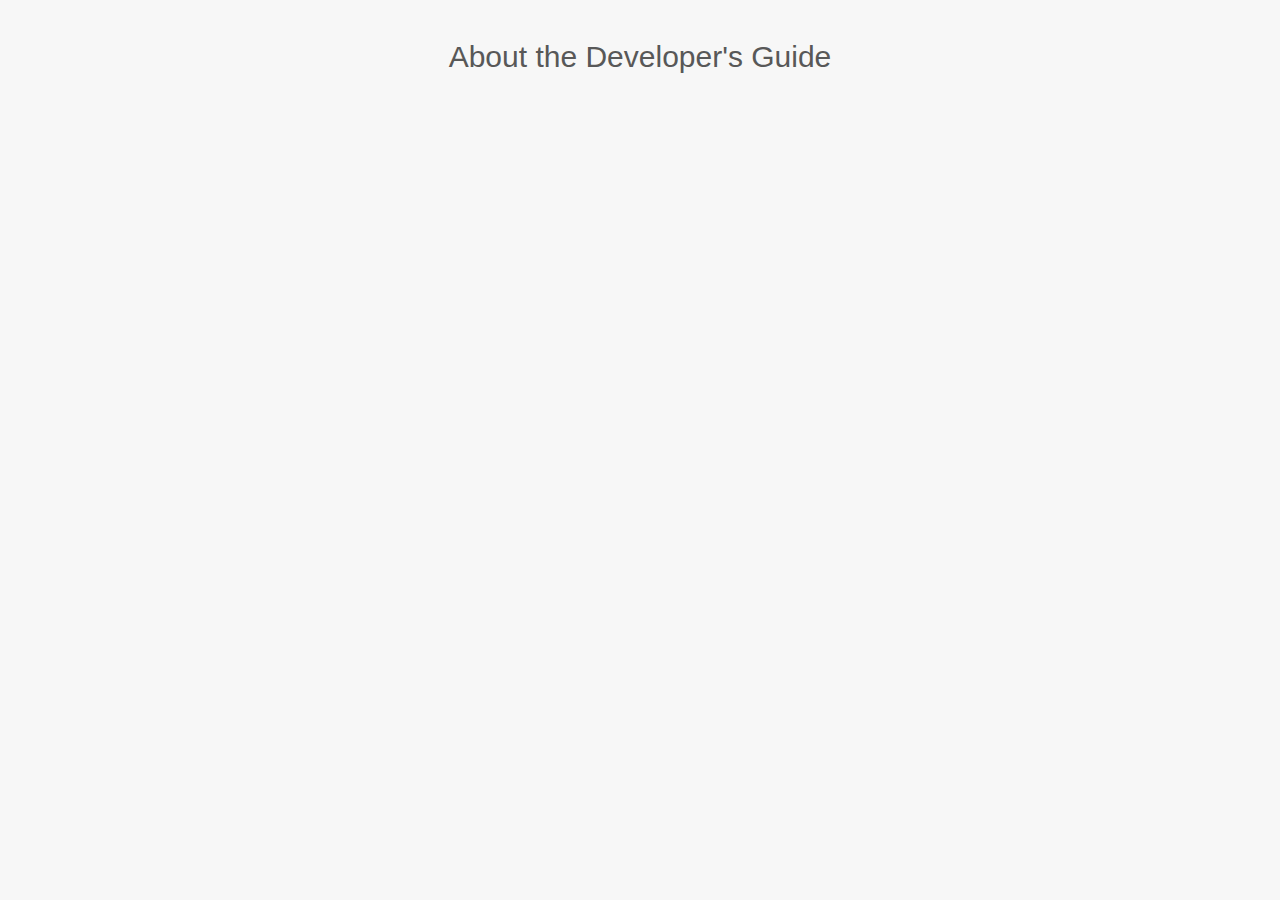
<file: about.html>
<!DOCTYPE html>


<html>
<head>
    <title>Mr. Tanzeelur </title>

    <link rel="stylesheet" type="text/css" href="style.css">

</head>

<body style="background-color: #F7F7F7;">

    <h1>About the Developer's Guide</h1>

</body>

</html>
</file>
<file: style.css>
h1{
    margin-top: 40px;
    font-size: 30px;
    text-align: center;
    font-family: Helvetica;
    color: #585858;
    font-weight: lighter;
}
</file>
